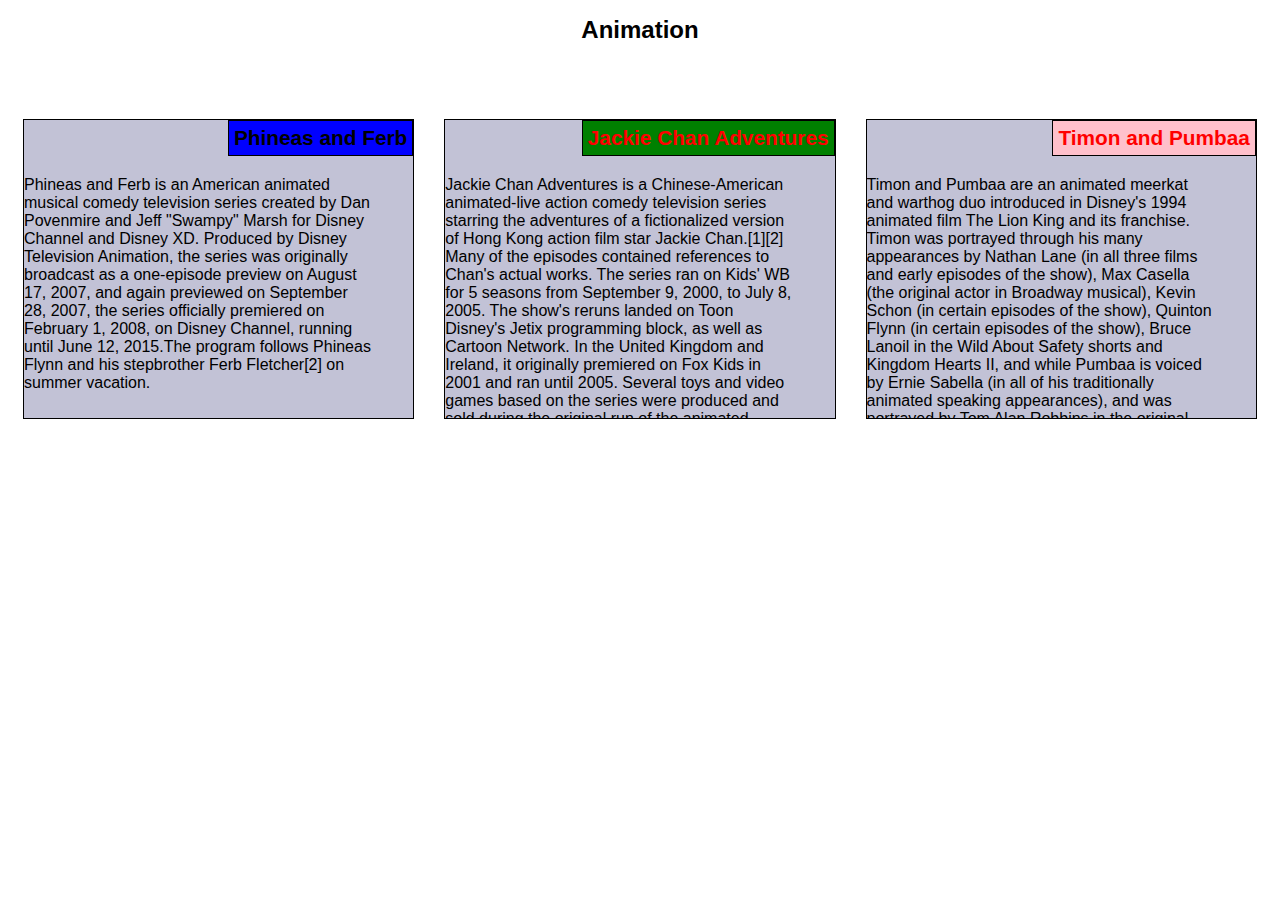
<file: module2-solution/index.html>
<!DOCTYPE html>
<html>
<head>
	<meta charset="utf-8">
	<meta name="viewport" content="width=device-width, initial-scale=1">
	<title>Assignment solution for module2</title>
	 <link rel="stylesheet" href="styles.css">
</head>
<body>
	<h1>Animation</h1>
	<div class="col-lg-4 col-md-6 col-sm-12">
		<section>
		<h2 id="PhineasandFerb">Phineas and Ferb</h2>
		<p id="p1">Phineas and Ferb is an American animated musical comedy television series created by Dan Povenmire and Jeff "Swampy" Marsh for Disney Channel and Disney XD. Produced by Disney Television Animation, the series was originally broadcast as a one-episode preview on August 17, 2007, and again previewed on September 28, 2007, the series officially premiered on February 1, 2008, on Disney Channel, running until June 12, 2015.The program follows Phineas Flynn and his stepbrother Ferb Fletcher[2] on summer vacation.</p>
	</section>
	</div>
	<div class="col-lg-4 col-md-6 col-sm-12">
	<section>
		<h2 id="JackieChanAdventures">Jackie Chan Adventures</h2>
		<p id="p2">Jackie Chan Adventures is a Chinese-American animated-live action comedy television series starring the adventures of a fictionalized version of Hong Kong action film star Jackie Chan.[1][2] Many of the episodes contained references to Chan's actual works. The series ran on Kids' WB for 5 seasons from September 9, 2000, to July 8, 2005. The show's reruns landed on Toon Disney's Jetix programming block, as well as Cartoon Network. In the United Kingdom and Ireland, it originally premiered on Fox Kids in 2001 and ran until 2005. Several toys and video games based on the series were produced and sold during the original run of the animated series. Its main character designer is Jeff Matsuda.</p>
	</section>
</div>

<div class="col-lg-4 col-md-12 col-sm-12">
	<section>
		<h2 id="TimonandPumbaa">Timon and Pumbaa</h2>
		<p id = "p3">Timon and Pumbaa are an animated meerkat and warthog duo introduced in Disney's 1994 animated film The Lion King and its franchise. Timon was portrayed through his many appearances by Nathan Lane (in all three films and early episodes of the show), Max Casella (the original actor in Broadway musical), Kevin Schon (in certain episodes of the show), Quinton Flynn (in certain episodes of the show), Bruce Lanoil in the Wild About Safety shorts and Kingdom Hearts II, and while Pumbaa is voiced by Ernie Sabella (in all of his traditionally animated speaking appearances), and was portrayed by Tom Alan Robbins in the original cast of the Broadway musical. In the CGI remake, the characters are portrayed by Billy Eichner and Seth Rogen, respectively.[1] Nathan Lane and Ernie Sabella first came to audition for the roles of the hyenas.</p>

	</section>
</div>
</body>
</html>
</file>
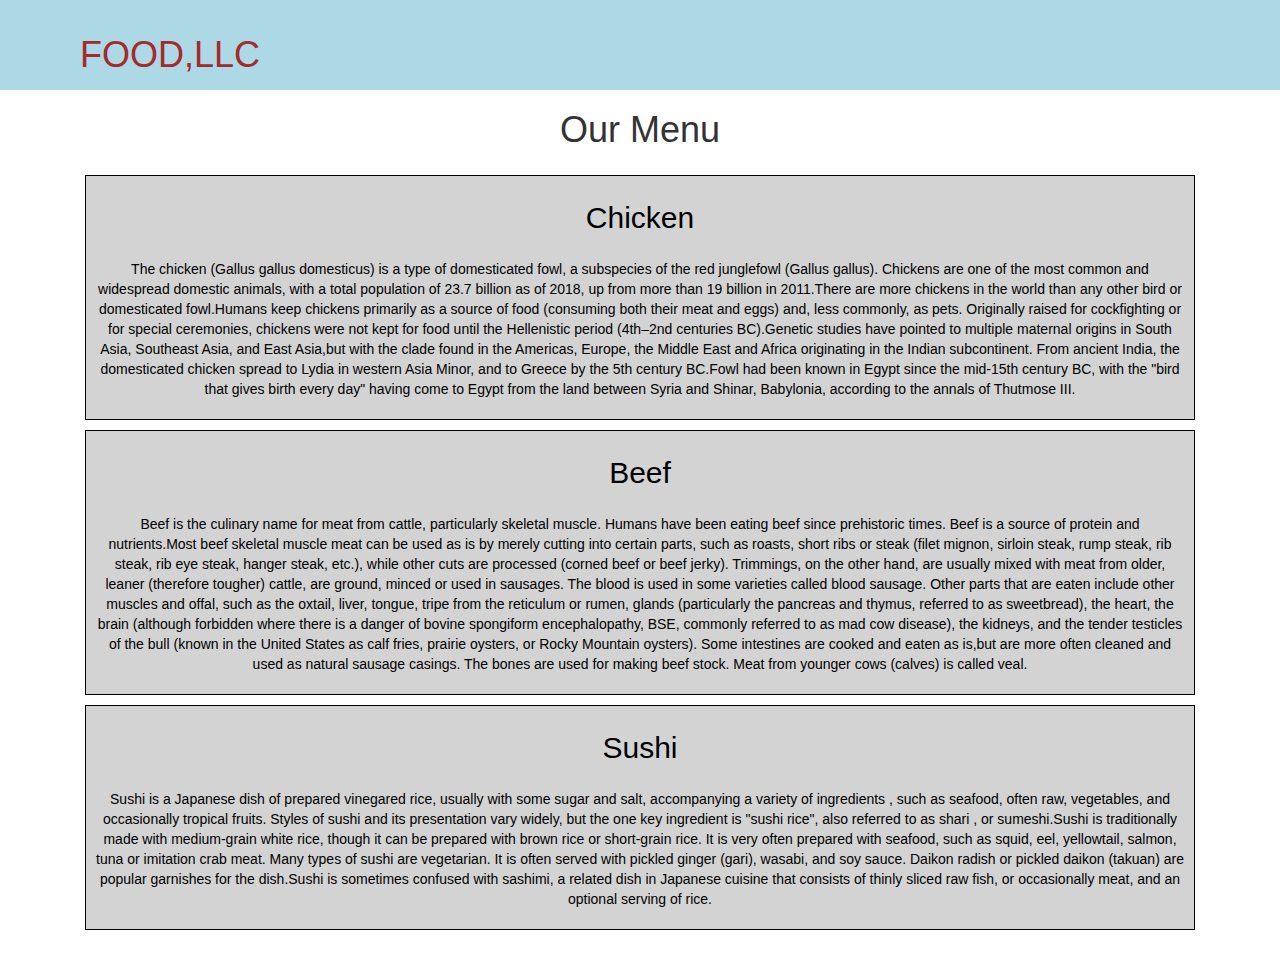
<file: module3-solution/index.html>
<!DOCTYPE html>
<html lang="en">
<head>
 <meta charset="utf-8">
 <meta http-equiv="X-UA-Compatible" content="IE=edge">
 <meta name="viewport" content="width=device-width, initial-scale=1">
 <link rel="stylesheet" type="text/css" href="css/styles.css">
<!-- Latest compiled and minified CSS -->
<link rel="stylesheet" href="https://maxcdn.bootstrapcdn.com/bootstrap/3.3.7/css/bootstrap.min.css">
  <script src="https://ajax.googleapis.com/ajax/libs/jquery/3.3.1/jquery.min.js"></script>
  <script src="https://maxcdn.bootstrapcdn.com/bootstrap/3.3.7/js/bootstrap.min.js"></script>

 <title>Assignment 3 solution</title>

</head>
<body>
<header>
<nav id="header-nav" class="navbar navbar-default">
 <div class="container">
   <div class="navbar-header">
     <div class="navbar-brand">
       <p class="nav-brand">FOOD,LLC</p>
     </div>
      <button type="button" class="navbar-toggle collapsed" data-toggle="collapse" data-target="#collapsable-nav" aria-expanded="true">
        <span class="sr-only">Toggle navigation</span>
        <span class="icon-bar"></span>
        <span class="icon-bar"></span>
        <span class="icon-bar"></span>
      </button>
    </div>
     <div id="collapsable-nav" class="collapse navbar-collapse">
           <ul id="nav-list" class="nav navbar-nav navbar-right visible-xs">
            <li class="text-center">
              <a href="#chicken"><p class="item">Chicken</p></a>
              <hr class="visible-xs">
            </li>            
            <li class="text-center beef-item">
              <a href="#beef"><p class="item">Beef</p></a>
              <hr class="visible-xs">
            </li>
            <li class="text-center sushi-item">
              <a href="#sushi"><p class="item">Sushi</p></a>
            </li>
          </ul> 
        </div>
      </div>
    </nav>
    </header>

  <h1 class="text-center">Our Menu</h1>

  <div class="container container-fluid">
  <div class="col-md-12 col-sm-12 col-xs-12" id="chicken">
    <section>
    <h2 id="one">Chicken</h2>
    <p>
        The chicken (Gallus gallus domesticus) is a type of domesticated fowl, a subspecies of the red junglefowl (Gallus gallus). Chickens are one of the most common and widespread domestic animals, with a total population of 23.7 billion as of 2018, up from more than 19 billion in 2011.There are more chickens in the world than any other bird or domesticated fowl.Humans keep chickens primarily as a source of food (consuming both their meat and eggs) and, less commonly, as pets. Originally raised for cockfighting or for special ceremonies, chickens were not kept for food until the Hellenistic period (4th–2nd centuries BC).Genetic studies have pointed to multiple maternal origins in South Asia, Southeast Asia, and East Asia,but with the clade found in the Americas, Europe, the Middle East and Africa originating in the Indian subcontinent. From ancient India, the domesticated chicken spread to Lydia in western Asia Minor, and to Greece by the 5th century BC.Fowl had been known in Egypt since the mid-15th century BC, with the "bird that gives birth every day" having come to Egypt from the land between Syria and Shinar, Babylonia, according to the annals of Thutmose III.  
    </p>
    </section>
  </div>
  <div class="col-md-12 col-sm-12 col-xs-12" id="beef">
    <section>
    <h2 id="two">Beef</h2>
    <p>
        Beef is the culinary name for meat from cattle, particularly skeletal muscle. Humans have been eating beef since prehistoric times. Beef is a source of protein and nutrients.Most beef skeletal muscle meat can be used as is by merely cutting into certain parts, such as roasts, short ribs or steak (filet mignon, sirloin steak, rump steak, rib steak, rib eye steak, hanger steak, etc.), while other cuts are processed (corned beef or beef jerky). Trimmings, on the other hand, are usually mixed with meat from older, leaner (therefore tougher) cattle, are ground, minced or used in sausages. The blood is used in some varieties called blood sausage. Other parts that are eaten include other muscles and offal, such as the oxtail, liver, tongue, tripe from the reticulum or rumen, glands (particularly the pancreas and thymus, referred to as sweetbread), the heart, the brain (although forbidden where there is a danger of bovine spongiform encephalopathy, BSE, commonly referred to as mad cow disease), the kidneys, and the tender testicles of the bull (known in the United States as calf fries, prairie oysters, or Rocky Mountain oysters). Some intestines are cooked and eaten as is,but are more often cleaned and used as natural sausage casings. The bones are used for making beef stock. Meat from younger cows (calves) is called veal.
    </p>
    </section>
  </div>
  <div class="col-md-12 col-sm-12 col-xs-12" id="sushi">
    <section>
    <h2 id="three">Sushi</h2>
    <p>
      
      Sushi is a Japanese dish of prepared vinegared rice, usually with some sugar and salt, accompanying a variety of ingredients , such as seafood, often raw, vegetables, and occasionally tropical fruits. Styles of sushi and its presentation vary widely, but the one key ingredient is "sushi rice", also referred to as shari , or sumeshi.Sushi is traditionally made with medium-grain white rice, though it can be prepared with brown rice or short-grain rice. It is very often prepared with seafood, such as squid, eel, yellowtail, salmon, tuna or imitation crab meat. Many types of sushi are vegetarian. It is often served with pickled ginger (gari), wasabi, and soy sauce. Daikon radish or pickled daikon (takuan) are popular garnishes for the dish.Sushi is sometimes confused with sashimi, a related dish in Japanese cuisine that consists of thinly sliced raw fish, or occasionally meat, and an optional serving of rice.
    </p>
    </section>
  </div>
  </div>


</body>
</html>
</file>
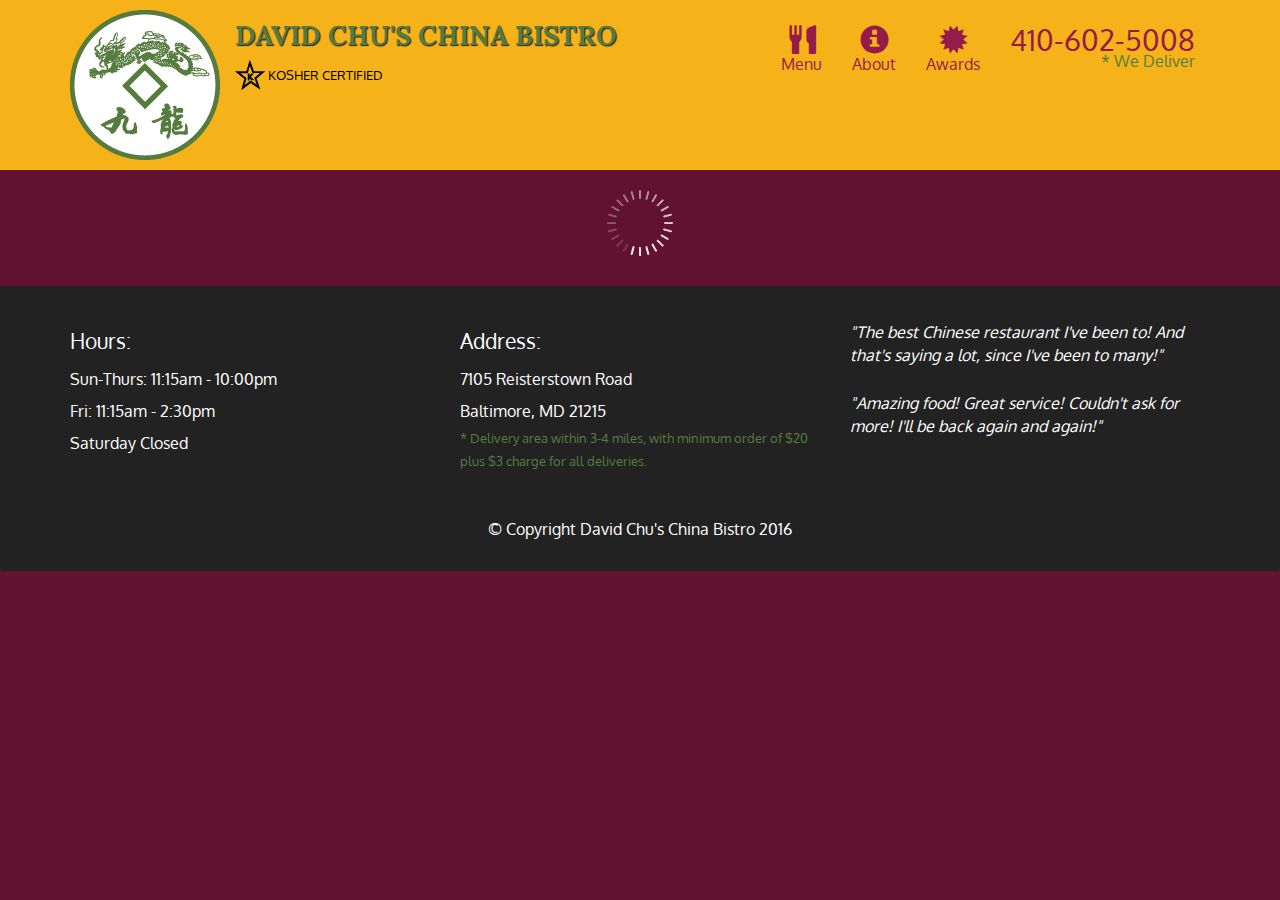
<file: module5_solution/index.html>
<html lang="en">
  <head>
    <meta charset="utf-8">
    <meta http-equiv="X-UA-Compatible" content="IE=edge">
    <meta name="viewport" content="width=device-width, initial-scale=1">
    <title>David Chu's China Bistro</title>
    <link rel="stylesheet" href="css/bootstrap.min.css">
    <link rel="stylesheet" href="css/styles.css">
    <link href='https://fonts.googleapis.com/css?family=Oxygen:400,300,700' rel='stylesheet' type='text/css'>
    <link href='https://fonts.googleapis.com/css?family=Lora' rel='stylesheet' type='text/css'>
  </head>
<body>
  <header>
    <nav id="header-nav" class="navbar navbar-default">
      <div class="container">
        <div class="navbar-header">
          <a href="index.html" class="pull-left visible-md visible-lg">
            <div id="logo-img" alt="Logo image"></div>
          </a>

          <div class="navbar-brand">
            <a href="index.html"><h1>David Chu's China Bistro</h1></a>
            <p>
              <img src="images/star-k-logo.png" alt="Kosher certification">
              <span>Kosher Certified</span>
            </p>
          </div>

          <button id="navbarToggle" type="button" class="navbar-toggle collapsed" data-toggle="collapse" data-target="#collapsable-nav" aria-expanded="false">
            <span class="sr-only">Toggle navigation</span>
            <span class="icon-bar"></span>
            <span class="icon-bar"></span>
            <span class="icon-bar"></span>
          </button>
        </div>
        
        <div id="collapsable-nav" class="collapse navbar-collapse">
           <ul id="nav-list" class="nav navbar-nav navbar-right">
            <li id="navHomeButton" class="visible-xs active">
              <a href="index.html">
                <span class="glyphicon glyphicon-home"></span> Home</a>
            </li>
            <li id="navMenuButton">
              <a href="#" onclick="$dc.loadMenuCategories();">
                <span class="glyphicon glyphicon-cutlery"></span><br class="hidden-xs"> Menu</a>
            </li>
            <li>
              <a href="#">
                <span class="glyphicon glyphicon-info-sign"></span><br class="hidden-xs"> About</a>
            </li>
            <li>
              <a href="#">
                <span class="glyphicon glyphicon-certificate"></span><br class="hidden-xs"> Awards</a>
            </li>
            <li id="phone" class="hidden-xs">
              <a href="tel:410-602-5008">
                <span>410-602-5008</span></a><div>* We Deliver</div>
            </li>
          </ul><!-- #nav-list -->
        </div><!-- .collapse .navbar-collapse -->
      </div><!-- .container -->
    </nav><!-- #header-nav -->
  </header>

  <div id="call-btn" class="visible-xs">
    <a class="btn" href="tel:410-602-5008">
    <span class="glyphicon glyphicon-earphone"></span>
    410-602-5008
    </a>
  </div>
  <div id="xs-deliver" class="text-center visible-xs">* We Deliver</div>

  <div id="main-content" class="container"></div>

  <footer class="panel-footer">
    <div class="container">
      <div class="row">
        <section id="hours" class="col-sm-4">
          <span>Hours:</span><br>
          Sun-Thurs: 11:15am - 10:00pm<br>
          Fri: 11:15am - 2:30pm<br>
          Saturday Closed
          <hr class="visible-xs">
        </section>
        <section id="address" class="col-sm-4">
          <span>Address:</span><br>
          7105 Reisterstown Road<br>
          Baltimore, MD 21215
          <p>* Delivery area within 3-4 miles, with minimum order of $20 plus $3 charge for all deliveries.</p>
          <hr class="visible-xs">
        </section>
        <section id="testimonials" class="col-sm-4">
          <p>"The best Chinese restaurant I've been to! And that's saying a lot, since I've been to many!"</p>
          <p>"Amazing food! Great service! Couldn't ask for more! I'll be back again and again!"</p>
        </section>
      </div>
      <div class="text-center">&copy; Copyright David Chu's China Bistro 2016</div>
    </div>
  </footer>

  <!-- jQuery (Bootstrap JS plugins depend on it) -->
  <script src="js/jquery-2.1.4.min.js"></script>
  <script src="js/bootstrap.min.js"></script>
  <script src="js/ajax-utils.js"></script>
  <script src="js/script.js"></script>
</body>
</html>
</file>
<file: module2-solution/styles.css>
*
{
	box-sizing: border-box;
	font-family: "arial";
}

h1
{
	text-align: center;
	margin-bottom: 60px;
	font-size: 150%;
}
section
{	
	background-color:  #c2c2d6;
	border: 1px solid black;
	overflow: auto;
	height: 300px;  
}

h2
{
	float: right;
	border: 1px solid black;
	font-size: 130%;
	padding: 5px;
	margin-top: 0px;
	margin-bottom: 20px;
}

p
{
	clear: right;
	width: 90%;
}

#PhineasandFerb
{
	color: black;
	background-color: blue;
}
#JackieChanAdventures
{
	color: red;
	background-color: green;
}
#TimonandPumbaa
{
	color: red;
	background-color: pink;
}

@media (min-width: 992px )
{
	.col-lg-1,.col-lg-2,.col-lg-3,.col-lg-4,.col-lg-5,.col-lg-6,.col-lg-7,.col-lg-8,.col-lg-9,.col-lg-10,.col-lg-11,.col-lg-12{
		float: left;
		padding: 15px;
	}

	 .col-lg-1 {
      width: 8.33%;
    }
    .col-lg-2 {
      width: 16.66%;
    }
    .col-lg-3 {
      width: 25%;
    }
    .col-lg-4 {
      width: 33.33%;
    }
    .col-lg-5 {
      width: 41.66%;
    }
    .col-lg-6 {
      width: 50%;
    }
    .col-lg-7 {
      width: 58.33%;
    }
    .col-lg-8 {
      width: 66.66%;
    }
    .col-lg-9 {
      width: 75%;
    }
    .col-lg-10 {
      width: 83.33%;
    }
    .col-lg-11 {
      width: 91.66%;
    }
    .col-lg-12 {
      width: 100%;
    }
  }

@media (min-width: 768px ) and (max-width: 991px )
{
	.col-md-1, .col-md-2, .col-md-3, .col-md-4, .col-md-5, .col-md-6, .col-md-7, .col-md-8, .col-md-9, .col-md-10, .col-md-11, .col-md-12 {
      float: left;
      padding: 15px;
    }
    .col-md-1 {
      width: 8.33%;
    }
    .col-md-2 {
      width: 16.66%;
    }
    .col-md-3 {
      width: 25%;
    }
    .col-md-4 {
      width: 33.33%;
    }
    .col-md-5 {
      width: 41.66%;
    }
    .col-md-6 {
      width: 50%;
    }
    .col-md-7 {
      width: 58.33%;
    }
    .col-md-8 {
      width: 66.66%;
    }
    .col-md-9 {
      width: 75%;
    }
    .col-md-10 {
      width: 83.33%;
    }
    .col-md-11 {
      width: 91.66%;
    }
    .col-md-12 {
      width: 100%;
    }
}
 @media (max-width: 767px) {
    .col-sm-1, .col-sm-2, .col-sm-3, .col-sm-4, .col-sm-5, .col-sm-6, .col-sm-7, .col-sm-8, .col-sm-9, .col-sm-10, .col-sm-11, .col-sm-12 {
      float: left;
      padding: 15px;
    }
    .col-sm-1 {
      width: 8.33%;
    }
    .col-sm-2 {
      width: 16.66%;
    }
    .col-sm-3 {
      width: 25%;
    }
    .col-sm-4 {
      width: 33.33%;
    }
    .col-sm-5 {
      width: 41.66%;
    }
    .col-sm-6 {
      width: 50%;
    }
    .col-sm-7 {
      width: 58.33%;
    }
    .col-sm-8 {
      width: 66.66%;
    }
    .col-sm-9 {
      width: 75%;
    }
    .col-sm-10 {
      width: 83.33%;
    }
    .col-sm-11 {
      width: 91.66%;
    }
    .col-sm-12 {
      width: 100%;
    }
  }
</file>
<file: module3-solution/css/styles.css>
*
{
	box-sizing: border-box;
}

body
{
 font-family: Georgia,sans-serif;
}
#header-nav
{
	background-color: lightblue;
	border-radius: 0;
	border: 0;
}
.navbar-brand
{
	color: grey;
	border: 0 0 10px 10px;
	font-size: 2em;
}
.nav-brand{
	font-size: 2em;
	color: brown;
}

.navbar-brand a:hover, .navbar-brand a:focus
{
	text-decoration: none;
}
.navbar-header button.navbar-toggle, .navbar-header .icon-bar
{
	border: 1px solid black;
}
.navbar-header button.navbar-toggle{
	clear: both;
	margin-top: -20px;
}
hr {
  border-color: 1px solid black;
}

.item {
  color: brown;
  font-size: 1.5em;
}
#nav-list{
	color: brown;
}

p
{
	padding: 10px;
	margin: 0;
}
.container
{
	border:  none;
	margin-left: auto;
	margin-right: auto;
	margin-top: 10px;
	margin-bottom: 10px;
	padding: 10px;
}
section
{

	border: 1px solid black;
	background-color: lightgrey;
	height: auto;
	width: 100%;
	color: black;
	overflow: auto;
	text-align: center;
}
h2
{
	text-align: center;
	font-weight: bold;
	font-size: 125%;
	margin-bottom: 0;
	margin-top: 0;
	padding: 5px;
}

#chicken,#beef,#sushi
{
	margin-bottom: 5px;
	margin-top: 5px;
}
</file>
<file: module5_solution/css/styles.css>
body {
  font-size: 16px;
  color: #fff;
  background-color: #61122f;
  font-family: 'Oxygen', sans-serif;
}

/** HEADER **/
#header-nav {
  background-color: #f6b319;
  border-radius: 0;
  border: 0;
}

#logo-img {
  background: url('../images/restaurant-logo_large.png') no-repeat;
  width: 150px;
  height: 150px;
  margin: 10px 15px 10px 0;
}

.navbar-brand {
  padding-top: 25px;
}
.navbar-brand h1 { /* Restaurant name */
  font-family: 'Lora', serif;
  color: #557c3e;
  font-size: 1.5em;
  text-transform: uppercase;
  font-weight: bold;
  text-shadow: 1px 1px 1px #222;
  margin-top: 0;
  margin-bottom: 0;
  line-height: .75;
}
.navbar-brand a:hover, .navbar-brand a:focus {
  text-decoration: none;
}
.navbar-brand p { /* Kosher cert */
  color: #000;
  text-transform: uppercase;
  font-size: .7em;
  margin-top: 15px;
}
.navbar-brand p span { /* Star-K */
  vertical-align: middle;
}

#nav-list {
  margin-top: 10px;
}
#nav-list a {
  color: #951C49;
  text-align: center;
}
#nav-list a:hover {
  background: #E7E7E7;
}
#nav-list a span {
  font-size: 1.8em;
}

#phone {
  margin-top: 5px;
}
#phone a { /* Phone number */
  text-align: right;
  padding-bottom: 0;
}
#phone div { /* We Deliver */
  color: #557c3e;
  text-align: right;
  padding-right: 15px;
}

.navbar-header button.navbar-toggle, .navbar-header .icon-bar {
  border: 1px solid #61122f;
}
.navbar-header button.navbar-toggle {
  clear: both;
  margin-top: -30px;
}
/* END HEADER */

/* FOOTER */
.panel-footer {
  margin-top: 30px;
  padding-top: 35px;
  padding-bottom: 30px;
  background-color: #222;
  border-top: 0;
}
.panel-footer div.row {
  margin-bottom: 35px;
}
#hours, #address {
  line-height: 2;
}
#hours > span, #address > span {
  font-size: 1.3em;
}
#address p {
  color: #557c3e;
  font-size: .8em;
  line-height: 1.8;
}
#testimonials {
  font-style: italic;
}
#testimonials p:nth-child(2) {
  margin-top: 25px;
}
/* END FOOTER */



/* HOME PAGE */
.container .jumbotron {
  box-shadow: 0 0 50px #3F0C1F;
  border: 2px solid #3F0C1F;
}

#menu-tile, #specials-tile, #map-tile {
  height: 250px;
  width: 100%;
  margin-bottom: 15px;
  position: relative;
  border: 2px solid #3F0C1F;
  overflow: hidden;
}
#menu-tile:hover, #specials-tile:hover, #map-tile:hover {
  box-shadow: 0 1px 5px 1px #cccccc;
}
#menu-tile {
  background: url('../images/menu-tile.jpg') no-repeat;
  background-position: center;
}
#specials-tile {
  background: url('../images/specials-tile.jpg') no-repeat;
  background-position: center;
}
#menu-tile span, #specials-tile span, #map-tile span {
  position: absolute;
  bottom: 0;
  right: 0;
  width: 100%;
  text-align: center;
  font-size: 1.6em;
  text-transform: uppercase;
  background-color: #000;
  color: #fff;
  opacity: .8;
}
/* END HOME PAGE */

/* MENU CATEGORIES PAGE */
.category-tile { 
  position: relative;
  border: 2px solid #3F0C1F;
  overflow: hidden;
  width: 200px;
  height: 200px;
  margin: 0 auto 15px;
}
.category-tile span {
  position: absolute;
  bottom: 0;
  right: 0;
  width: 100%;
  text-align: center;
  font-size: 1.2em;
  text-transform: uppercase;
  background-color: #000;
  color: #fff;
  opacity: .8;
}
.category-tile:hover {
  box-shadow: 0 1px 5px 1px #cccccc;
}

#menu-categories-title + div {
  margin-bottom: 50px;
}
/* END MENU CATEGORIES PAGE */

/* SINGLE CATEGORY PAGE */
.menu-item-tile {
  margin-bottom: 25px;
}
.menu-item-tile hr {
  width: 80%;
}
.menu-item-tile .menu-item-price {
  font-size: 1.1em;
  text-align: right;
  margin-top: -15px;
  margin-right: -15px;
}
.menu-item-tile .menu-item-price span {
  font-size: .6em;
}
.menu-item-photo {
  position: relative;
  border: 2px solid #3F0C1F; 
  overflow: hidden;
  padding: 0;
  margin-right: -15px;
  margin-left: auto;
  margin-bottom: 20px;
  max-width: 250px;
}
.menu-item-photo div {
  position: absolute;
  bottom: 0;
  right: 0;
  width: 80px;
  background-color: #557c3e;
  text-align: center;
}
.menu-item-description {
  padding-right: 30px;
}
h3.menu-item-title {
  margin: 0 0 10px;
}
.menu-item-details {
  font-size: .9em;
  font-style: italic;
}
/* END SINGLE CATEGORY PAGE */


/********** Large devices only **********/
@media (min-width: 1200px) {
  .container .jumbotron {
    background: url('../images/jumbotron_1200.jpg') no-repeat;
    height: 675px;
  }
}

/********** Medium devices only **********/
@media (min-width: 992px) and (max-width: 1199px) {
  /* Header */
  #logo-img {
    background: url('../images/restaurant-logo_medium.png') no-repeat;
    width: 100px;
    height: 100px;
    margin: 5px 5px 5px 0;
  }
  /* End Header */

  /* Home Page */
  .container .jumbotron {
    background: url('../images/jumbotron_992.jpg') no-repeat;
    height: 558px;
  }
  /* End Home Page */
}

/********** Small devices only **********/
@media (min-width: 768px) and (max-width: 991px) {
  /* Home Page */
  .container .jumbotron {
    background: url('../images/jumbotron_768.jpg') no-repeat;
    height: 432px;
  }
  /* End Home Page */
}

/********** Extra small devices only **********/
@media (max-width: 767px) {
  /* Header */
  .navbar-brand {
    padding-top: 10px;
    height: 80px;
  }
  .navbar-brand h1 { /* Restaurant name */
    padding-top: 10px;
    font-size: 5vw; /* 1vw = 1% of viewport width */
  }
  .navbar-brand p { /* Kosher cert */
    font-size: .6em;
    margin-top: 12px;
  }
  .navbar-brand p img { /* Star-K */
    height: 20px;
  }

  #collapsable-nav a { /* Collapsed nav menu text */
    font-size: 1.2em;
  }
  #collapsable-nav a span { /* Collapsed nav menu glyph */
    font-size: 1em;
    margin-right: 5px;
  }

  #call-btn > a {
    font-size: 1.5em;
    display: block;
    margin: 0 20px;
    padding: 10px;
    border: 2px solid #fff;
    background-color: #f6b319;
    color: #951c49;
  }
  #xs-deliver {
    margin-top: 5px;
    font-size: .7em;
    letter-spacing: .1em;
    text-transform: uppercase;
  }
  /* End Header */

  /* Footer */
  .panel-footer section {
    margin-bottom: 30px;
    text-align: center;
  }
  .panel-footer section:nth-child(3) {
    margin-bottom: 0; /* margin already exists on the whole row */
  }
  .panel-footer section hr {
    width: 50%;
  }
  /* End Footer */

  /* Home Page */
  .container .jumbotron {
    margin-top: 30px;
    padding: 0;
  }
  #menu-tile, #specials-tile {
    width: 360px;
    margin: 0 auto 15px;
  }

  .menu-item-photo {
    margin-right: auto;
  }
  .menu-item-tile .menu-item-price {
    text-align: center;
  }
  .menu-item-description {
    text-align: center;;
  }
}


/********** Super extra small devices Only :-) (e.g., iPhone 4) **********/
@media (max-width: 479px) {
  /* Header */
  .navbar-brand h1 { /* Restaurant name */
    padding-top: 5px;
    font-size: 6vw;
  }
  /* End Header */
  
  /* Home page */
  #menu-tile, #specials-tile {
    width: 280px;
    margin: 0 auto 15px;
  }

  .col-xxs-12 {
    position: relative;
    min-height: 1px;
    padding-right: 15px;
    padding-left: 15px;
    float: left;
    width: 100%;
  }
}
</file>
